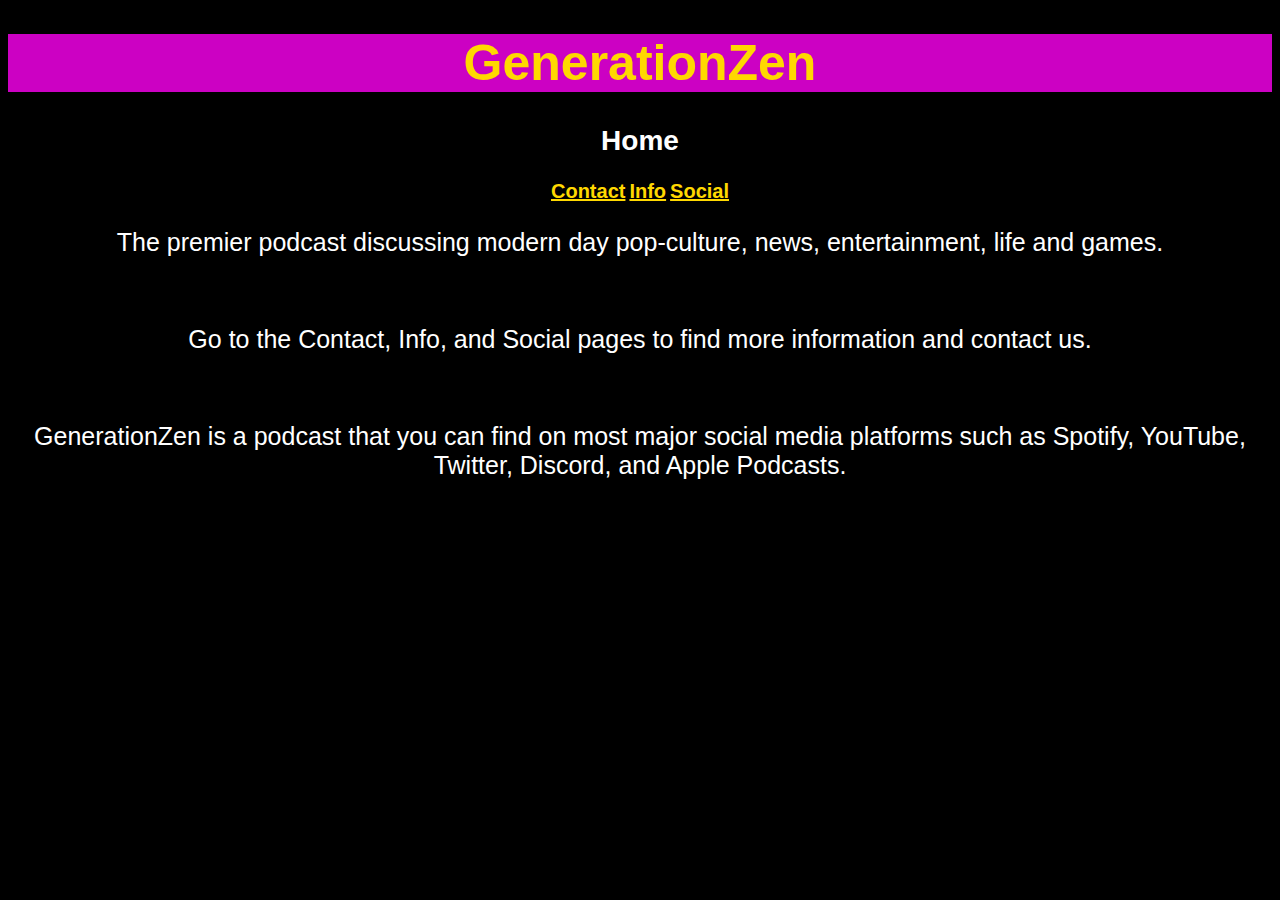
<file: index.html>
<!DOCTYPE html>
<html lang="en" dir="ltr">
  <head>
    <meta charset="utf-8">
    <title>Home</title>
    <link rel="stylesheet" href="styles.css">
  </head>
  <body>
    <h1>
      GenerationZen
    </h1>
    <h2>Home</h2>
    <div>
        <a href="contact.html">Contact</a>
        <a href="info.html">Info</a>
        <a href="social.html">Social</a>
    </div>
    <p>
      The premier podcast discussing modern day pop-culture, news, entertainment, 
      life and games.
    </p>
    <br>
    <p>
      Go to the Contact, Info, and Social pages to find more information and
      contact us.
    </p>
    <br>
    <p>GenerationZen is a podcast that you can find on most major social media
      platforms such as Spotify, YouTube, Twitter, Discord, and Apple Podcasts.
    </p>
  </body>
</html>
</file>
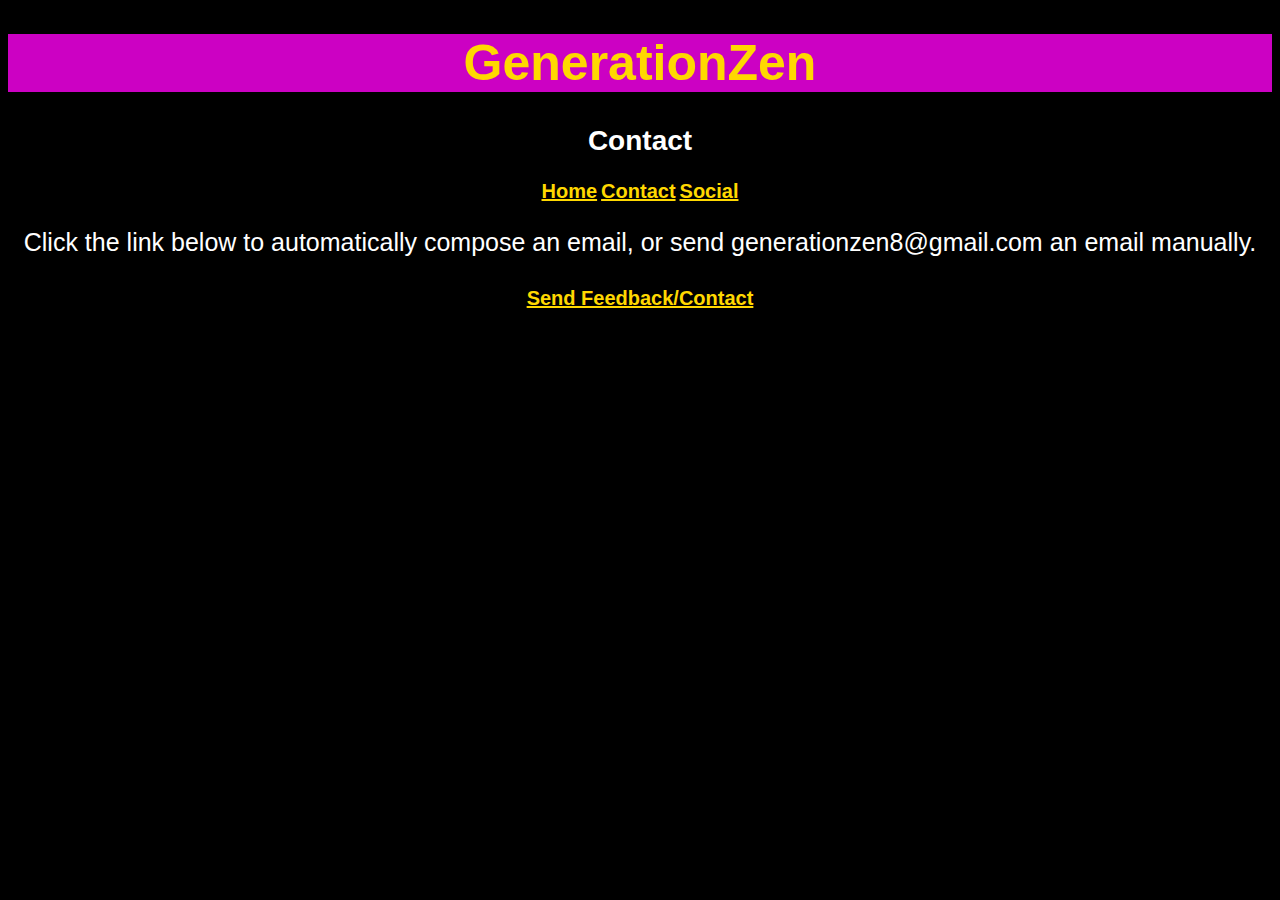
<file: contact.html>
<!DOCTYPE html>
<html lang="en" dir="ltr">
  <head>
    <meta charset="utf-8">
    <title>Contact</title>
    <link rel="stylesheet" href="styles.css">
  </head>
  <body>
    <h1>
      GenerationZen
    </h1>
    <h2>Contact</h2>
    <div>
        <a href="index.html">Home</a>
        <a href="contact.html">Contact</a>
        <a href="social.html">Social</a>
    </div>
    <p>
      Click the link below to automatically compose an email, or send generationzen8@gmail.com an email manually.
    </p>
    <p>
      <a href="https://mail.google.com/mail/?view=cm&fs=1&to=generationzen8@gmail.com&su=Contact&(Message)=BODY">Send Feedback/Contact<a/>
    </p>
  </body>
</html>
</file>
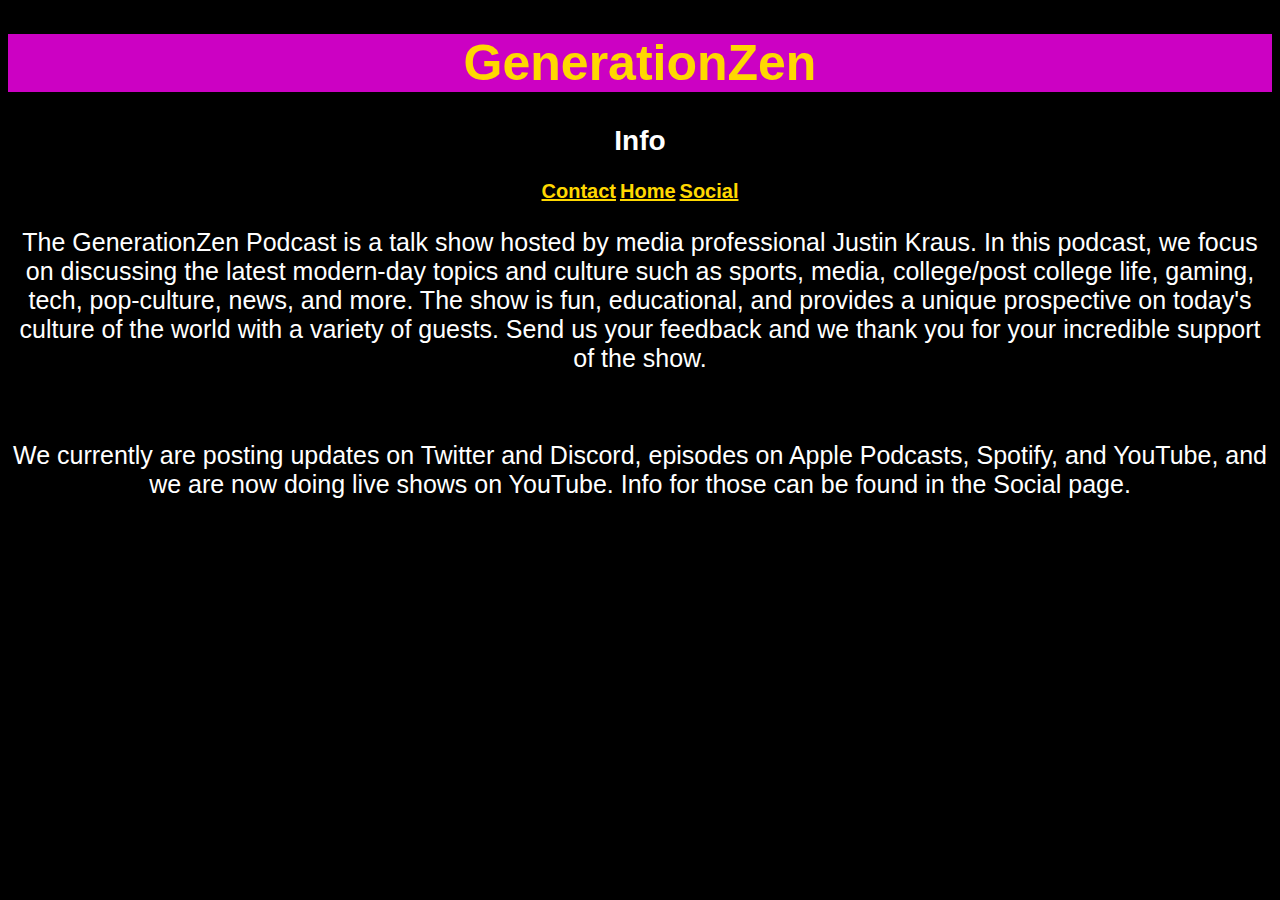
<file: info.html>
<!DOCTYPE html>
<html lang="en" dir="ltr">
  <head>
    <meta charset="utf-8">
    <title>Info</title>
    <link rel="stylesheet" href="styles.css">
  </head>
  <body>
    <h1>
      GenerationZen
    </h1>
    <h2>Info</h2>
    <div>
        <a href="contact.html">Contact</a>
        <a href="index.html">Home</a>
        <a href="social.html">Social</a>
    </div>
    <p>
      The GenerationZen Podcast is a talk show hosted by media professional
      Justin Kraus. In this podcast, we focus on discussing the latest
      modern-day topics and culture such as sports, media, college/post college
      life, gaming, tech, pop-culture, news, and more. The show is fun,
      educational, and provides a unique prospective on today's culture of
      the world with a variety of guests. Send us your feedback and we thank
      you for your incredible support of the show.
    </p>
    <br>
    <p>
      We currently are posting updates on Twitter and Discord, episodes on
      Apple Podcasts, Spotify, and YouTube, and we are now doing live shows on
      YouTube. Info for those can be found in the Social page.
    </p>
  </body>
</html>
</file>
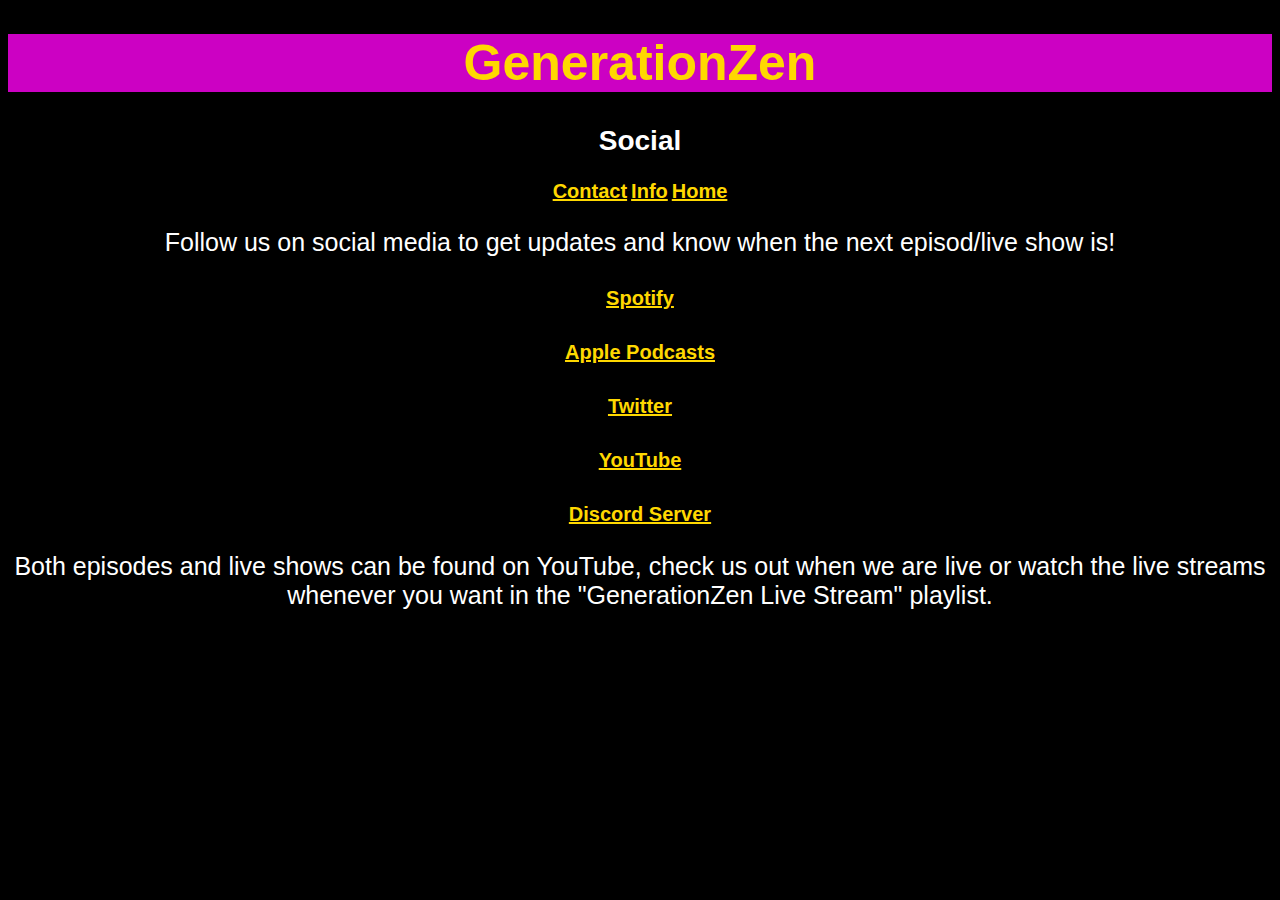
<file: social.html>
<!DOCTYPE html>
<html lang="en" dir="ltr">
  <head>
    <meta charset="utf-8">
    <title>Social</title>
    <link rel="stylesheet" href="styles.css">
  </head>
  <body>
    <h1>
      GenerationZen
    </h1>
    <h2>Social</h2>
    <div>
        <a href="contact.html">Contact</a>
        <a href="info.html">Info</a>
        <a href="index.html">Home</a>
    </div>
    <p>Follow us on social media to get updates and know when the next episod/live show is!</p>
    <p>
      <a href="https://open.spotify.com/show/5Vac5Ygk559X4tGMkZ6VCH">Spotify</a>
    </p>
    <p>
      <a href="https://podcasts.apple.com/us/podcast/generation-zen/id1499280495">Apple Podcasts</a>
    </p>
    <p>
      <a href="https://twitter.com/GenerationZen_">Twitter</a>
    </p>
    <p>
      <a href="https://www.youtube.com/channel/UCW-nan-SEARxRycmNqbnRHg/about">YouTube</a>
    </p>
    <p>
      <a href="https://discord.gg/qq5TEp4">Discord Server</a>
    </p>
    <p>
      Both episodes and live shows can be found on YouTube, check us out when we
      are live or watch the live streams whenever you want in the "GenerationZen
      Live Stream" playlist.
    </p>
  </body>
</html>
</file>
<file: styles.css>
p {
  font-family: Arial;
  font-size: 25px;
  color: white;
  font-family: Arial;
}
h1 {
  font-family: Arial;
  font-size: 50px;
  color: #ffd800;
  background-color: #cc01c3;
}
h2 {
  font-family: Arial;
  font-size: 28px;
  color: white;
}
body {
  text-align: center;
  background-color: black
}
a {
  font-family: Arial;
  font-size: 20px;
  color: #ffd800;
  font-weight: bold;
}
</file>
